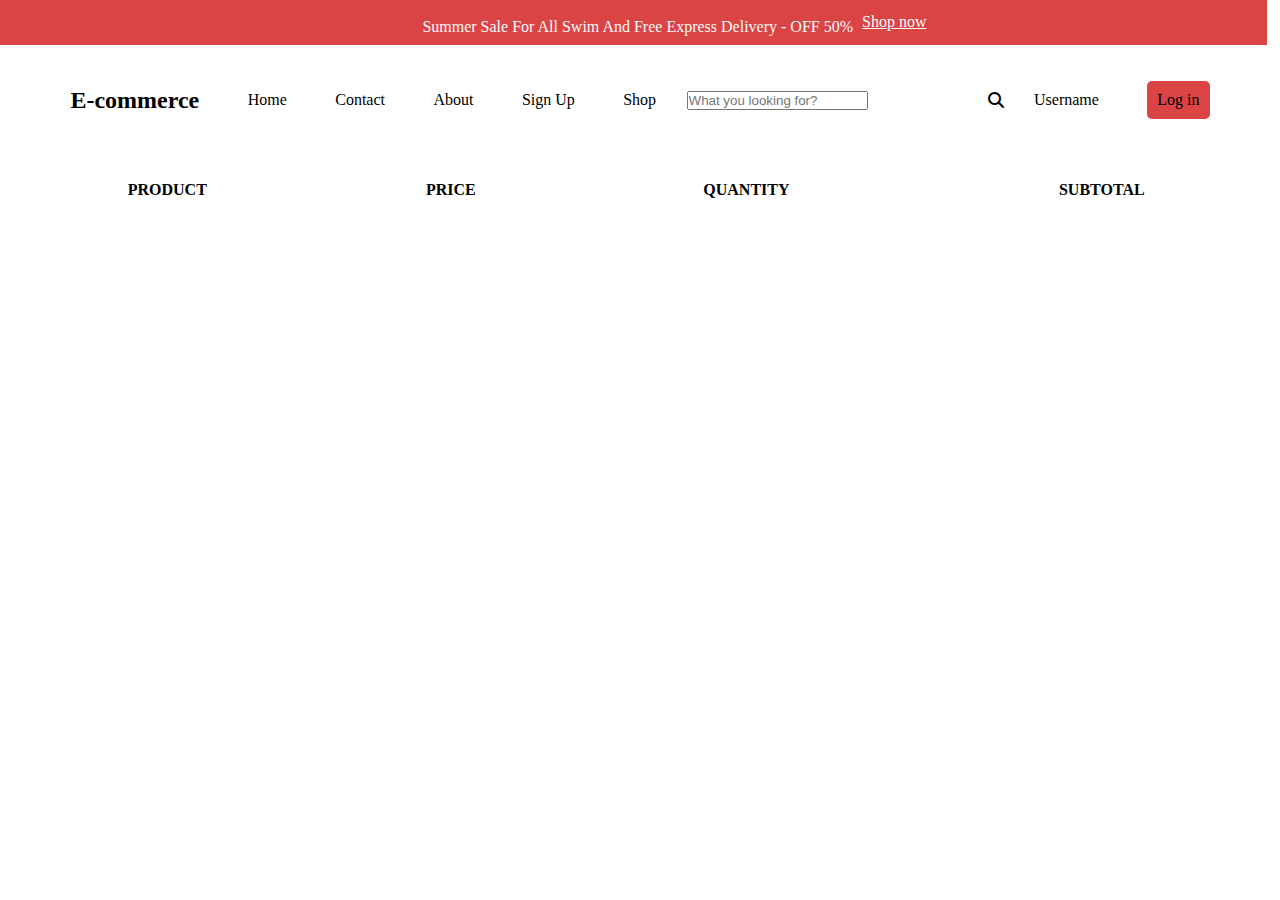
<file: cart.html>
<!DOCTYPE html>
<html lang="en">
<head>
    <meta charset="UTF-8">
    <meta name="viewport" content="width=device-width, initial-scale=1.0">
    <link rel="stylesheet" href="cart.css">
    <link rel="stylesheet" href="https://cdnjs.cloudflare.com/ajax/libs/font-awesome/6.7.2/css/all.min.css" integrity="sha512-Evv84Mr4kqVGRNSgIGL/F/aIDqQb7xQ2vcrdIwxfjThSH8CSR7PBEakCr51Ck+w+/U6swU2Im1vVX0SVk9ABhg==" crossorigin="anonymous" referrerpolicy="no-referrer" />
    <title>Document</title>
</head>
<body>
    <div class="parent">
        <div class="sale">
            <p>Summer Sale For All Swim And Free Express Delivery - OFF 50%</p>
            <a href="shop.html">Shop now</a>
        </div>
        <div class="menu">
            <h2>E-commerce</h2>
            <a href="index.html">Home</a>
            <a href="contact.html">Contact</a>
            <a href="about.html">About</a>
            <a href="creataccount.html">Sign Up</a>
            <a href="shop.html"> Shop</a>
        <input type="text" placeholder="What you looking for?">
        <i class="fa-solid fa-magnifying-glass"></i>
        <p>Username</p>
        <a href="login.html" class="log">Log in</a>
        </div>
        <table >
            <thead>
                <tr>
                    <th>PRODUCT</th>
                    <th>PRICE</th>
                    <th>QUANTITY</th>
                    <th>SUBTOTAL</th>
                </tr>
            </thead>
            <tbody class="addedElements">
            </tbody>
            </table>
            <script src="cart.js"></script>
        </div>
        </div>
</body>
</html>
</file>
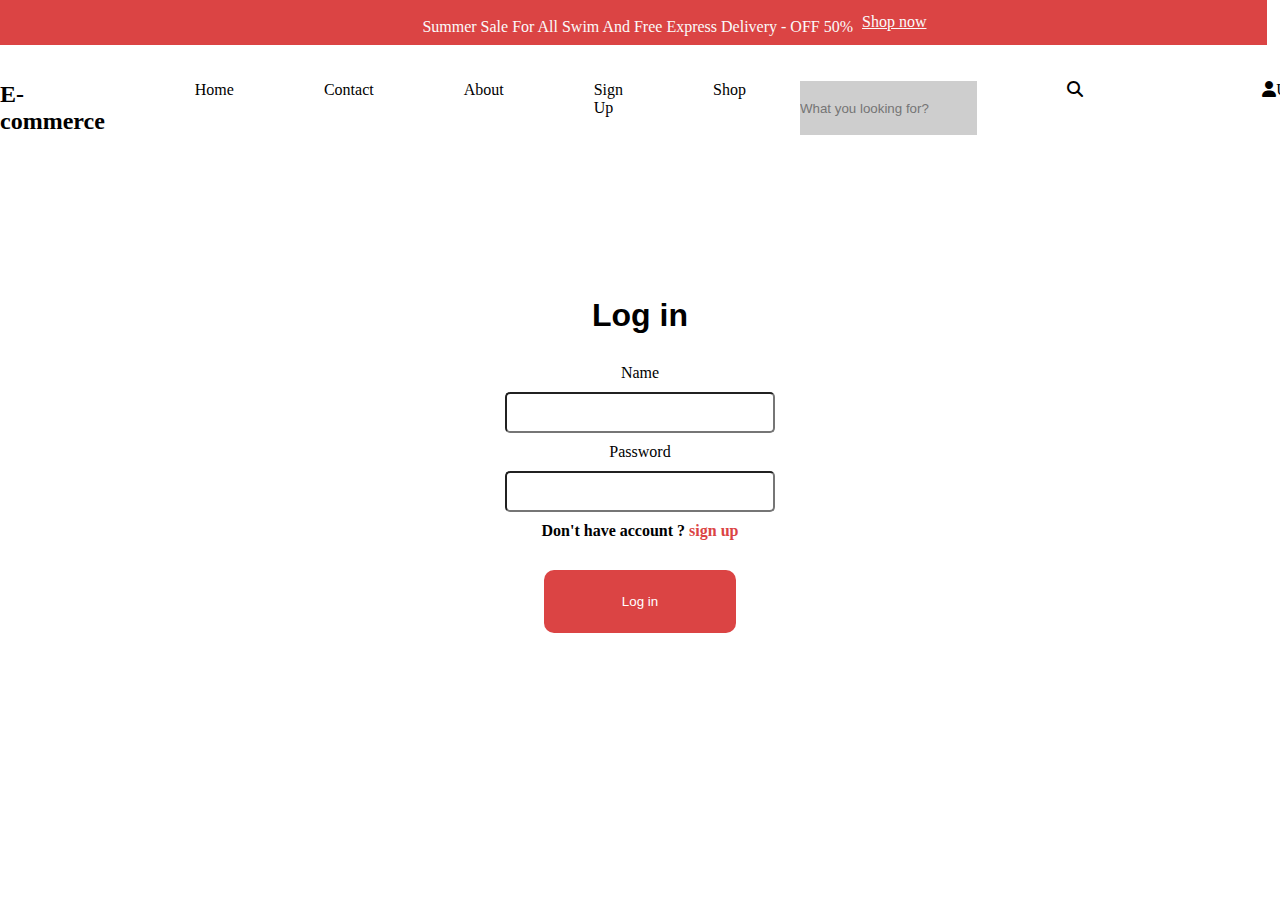
<file: login.html>
<!DOCTYPE html>
<html lang="en">
<head>
    <meta charset="UTF-8">
    <meta name="viewport" content="width=device-width, initial-scale=1.0">
    <link rel="stylesheet" href="login.css">
    <link rel="stylesheet" href="https://cdnjs.cloudflare.com/ajax/libs/font-awesome/6.7.2/css/all.min.css" integrity="sha512-Evv84Mr4kqVGRNSgIGL/F/aIDqQb7xQ2vcrdIwxfjThSH8CSR7PBEakCr51Ck+w+/U6swU2Im1vVX0SVk9ABhg==" crossorigin="anonymous" referrerpolicy="no-referrer" />
    <title>Document</title>
</head>
<body>
    <div class="parent">
        <div class="sale">
            <p>Summer Sale For All Swim And Free Express Delivery - OFF 50%</p>
            <a href="shop.html">Shop now</a>
        </div>
        <div class="menu">
            <h2>E-commerce</h2>
            <a href="index.html">Home</a>
            <a href="contact.html">Contact</a>
            <a href="about.html">About</a>
            <a href="creataccount.html">Sign Up</a>
            <a href="shop.html"> Shop</a>
        <input type="text" placeholder="What you looking for?">
        <i href="" class="fa-solid fa-magnifying-glass"></i>
             <a href="./userdetail.html"><i class="fa-solid fa-user"></i></a>
        <p class="user">Username</p>
        <button class="log" id="logBtn">Log in</button>
        </div>

        <div class="main">
                 <div class="login">
            <h1>Log in</h1>
            <p class="name">Name</p>
            <input id="inp12" type="text">
            <p class="password">Password</p>
            <input id="inp22" type="password">
            <h4>Don't have account ? <a href="creataccount.html">sign up</a></h4>
            <div class="button">
                <button href="" id="btn2">Log in</button>
            </div>
        </div>
        </div>
    </div>
    <script src="./login.js"></script>
</body>
</html>
</file>
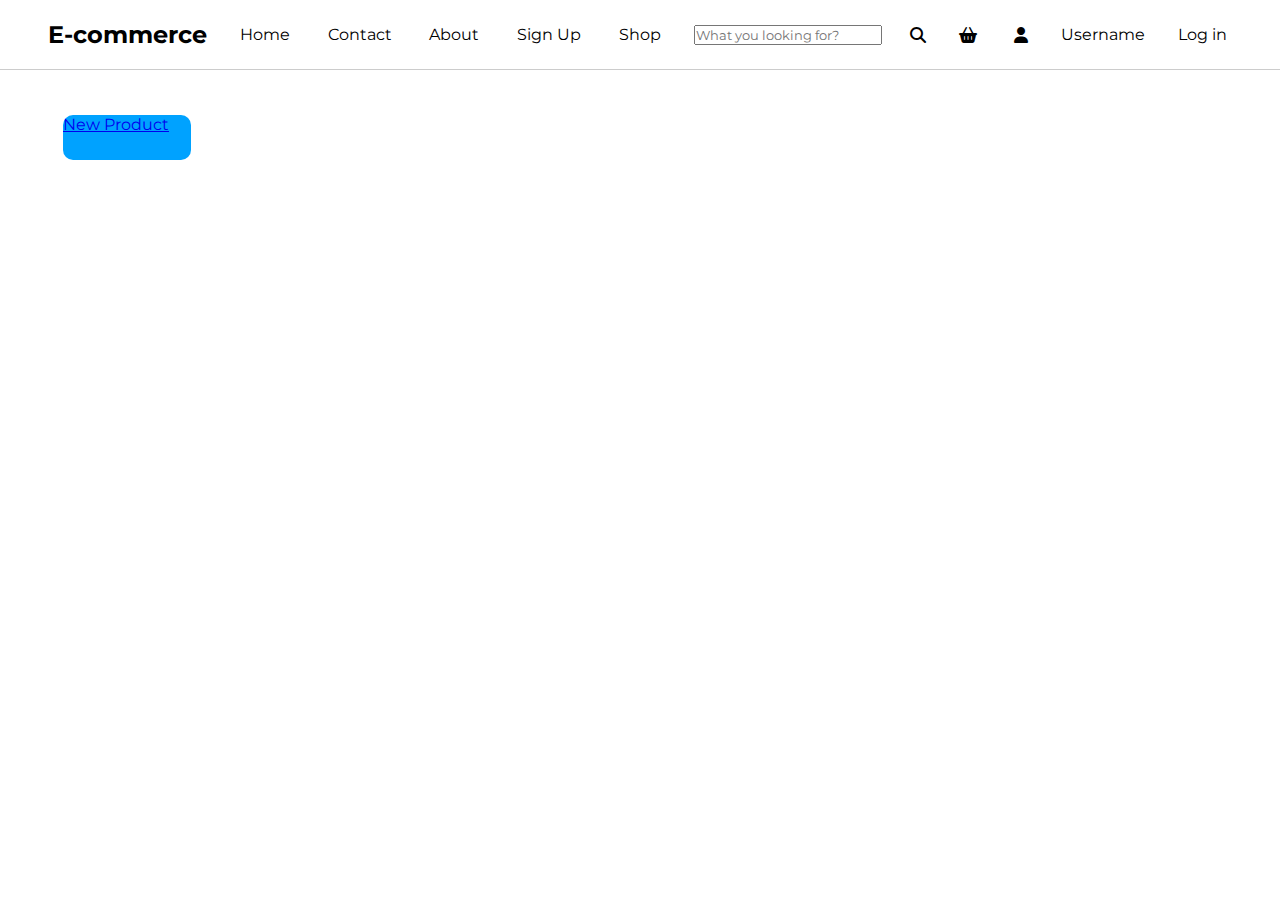
<file: newproduct.html>
<!DOCTYPE html>
<html lang="en">
<head>
  <meta charset="UTF-8" />
  <meta name="viewport" content="width=device-width, initial-scale=1.0"/>
  <link rel="stylesheet" href="newproduct.css" />
  <link rel="stylesheet" href="https://cdnjs.cloudflare.com/ajax/libs/font-awesome/6.7.2/css/all.min.css"/>
  <title>New Products</title>
</head>
<body>
  <div class="parent">
      <div class="menu">
        <h2>E-commerce</h2>
        <a href="index.html">Home</a>
        <a href="contact.html">Contact</a>
        <a href="about.html">About</a>
        <a href="creataccount.html">Sign Up</a>
        <a href="shop.html">Shop</a>
        <input type="text" placeholder="What you looking for?">
        <i class="fa-solid fa-magnifying-glass"></i>
        <a href="cart.html" class="fa-solid fa-basket-shopping"></a>
        <a href="creataccount.html" class="fa-solid fa-user"></a>
        <p>Username</p>
        <a href="login.html" class="log">Log in</a>
      </div>
    <!-- Меню и Sale, если нужно, добавь сам -->

    <div class="newproduct">
      <a href="creatproduct.html" class="new-btn">New Product</a>

      <table>
        <thead>
          <tr>
            <th>ID</th>
            <th>Бренд</th>
            <th>Модель</th>
            <th>Категория</th>
            <th>Изображение</th>
            <th>Цена</th>
            <th>Рейтинг</th>
            <th>Операции</th>
          </tr>
        </thead>
        <tbody id="product-list"></tbody>
      </table>
    </div>
  </div>
  <script src="newproduct.js"></script>
</body>
</html>
</file>
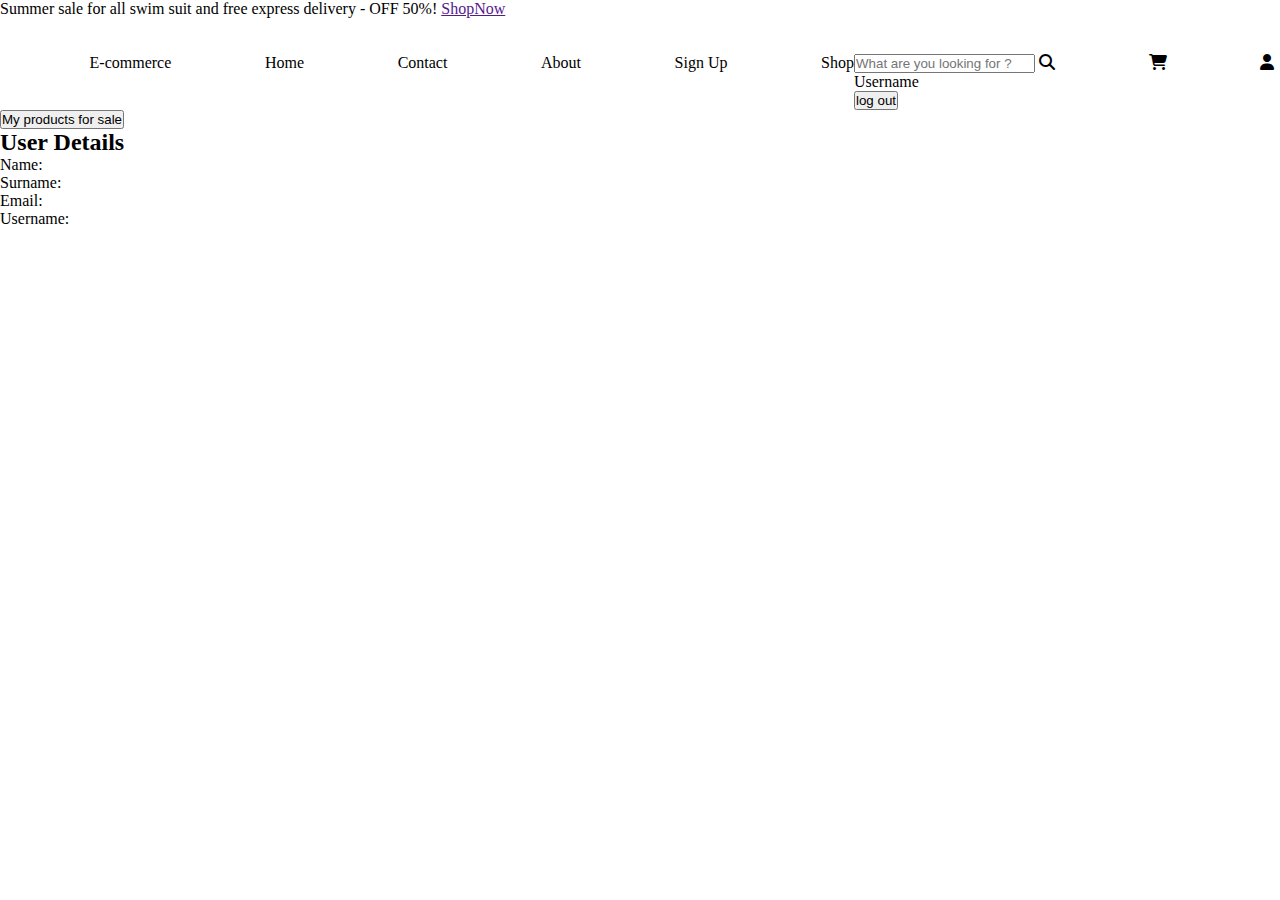
<file: userdetail.html>
<!DOCTYPE html>
<html lang="en">
<head>
    <meta charset="UTF-8">
    <meta name="viewport" content="width=device-width, initial-scale=1.0">
    <link rel="stylesheet" href="./userdetail.css">
    <link rel="stylesheet" href="https://cdnjs.cloudflare.com/ajax/libs/font-awesome/6.7.2/css/all.min.css" integrity="sha512-Evv84Mr4kqVGRNSgIGL/F/aIDqQb7xQ2vcrdIwxfjThSH8CSR7PBEakCr51Ck+w+/U6swU2Im1vVX0SVk9ABhg==" crossorigin="anonymous" referrerpolicy="no-referrer" />
    <title>Document</title>
</head>
<body>
    <div class="discountRed">
        <p>Summer sale for all swim suit and free express delivery - OFF 50%! <a href="">ShopNow</a></p>
    </div>
        <div class="menu">
            <div >
                <a href="./index.html">E-commerce</a>
                <a href="./index.html">Home</a>
                <a href="./contact.html">Contact</a>
                <a href="./about.html">About</a>
                <a href="./creataccount.html">Sign Up</a>
                <a href="./shop.html">Shop</a>
            </div>
            <div class="section2 flex">
                <input type="search" placeholder="What are you looking for ?">
                <i class="fa-solid fa-magnifying-glass"></i>
       <a href="./cart.html"><i class="fa-solid fa-cart-shopping"></i></a>
                     <a href="./userdetail.html"><i class="fa-solid fa-user"></i></a>
                <p class="un" id="username11">Username</p>
                <button onclick="logOut()">log out</button>
            </div>
        </div>

        <button class="products" onclick="openUserProducts()">My products for sale</button>
        <div class="userData">
            <h2>User Details</h2>
            <p>Name: <span id="name"></span></p>
            <p>Surname: <span id="surname"></span></p>
            <p>Email: <span id="email"></span></p>
            <p>Username: <span id="username"></span></p>
        </div>
    <script src="./userdetail.js"></script>
</body>
</html>
</file>
<file: cart.css>
*{
    margin: 0;
    padding: 0;
    border: border-box;
}
.sale{
    background-color: #DB4444;
    color: #FAFAFA;
    display: flex;
    width: 99vw;
    height: 5vh;
}
.sale a{
    color: #FAFAFA;
    margin-top: 1vw;
    margin-left: 1vh;
}
.sale p {
 margin-left: 33vw;
 margin-top:2vh ;
}
.menu{
    display: flex;
    align-items: center;
    margin-top: 4vh;
    justify-content: space-evenly;
    margin-bottom: 50px;
    padding: 0 40px;
}
.menu a {
    margin-left: 2vh;
    color: black;
    text-decoration: none;
}
.menu a:hover {
    text-decoration: underline;
}
.menu i {
    color: black;
    margin-left:7vw;
    text-decoration: none;
}

.shop{
    background-color: #DB4444;
    width: 3.5vw;
    margin-left: 2vw;
    border-radius: 5px;
}
.log{
    background-color: #DB4444;
    color: white;
    padding: 10px;
    border: none;
    /* width: 7vh; */
    margin-left: 3vw;
    border-radius: 5px;
}
table{
    width: 100vw;
    border: none;
    border-width: 3px;
}
tbody img{
    width: 100px;
    height: 80px;
}
tbody td{
    text-align: center;
    padding: 10px;
}
tbody button{
    background-color: red;
    color: white;
    padding: 10px;
    border: none;
    border-radius: 5px;
}
thead tr th{
    padding: 10px;
}
.cart-total-box {
    margin-left: 80%;
  width: 300px;
  border: 1px solid #ccc;
  padding: 20px;
  background:  #fff;
  font-family: Arial, sans-serif;

}

.cart-total-box h2 {
  margin-bottom: 20px;
}

.line {
  display: flex;
  justify-content: space-between;
  margin-bottom: 10px;
}

.total {
  font-weight: bold;
  border-top: 1px solid #999;
  padding-top: 10px;
}

.checkout-btn {
  width: 100%;
  background-color: #d9534f;
  color: white;
  border: none;
  padding: 12px;
  cursor: pointer;
  font-size: 14px;
}

.checkout-btn:hover {
  background-color: #c9302c;
}
</file>
<file: login.css>
*{
    margin: 0;
    padding: 0;
    border: border-box;
}
.sale{
    background-color: #DB4444;
    color: #FAFAFA;
    display: flex;
    width: 99vw;
    height: 5vh;
}
.sale a{
    color: #FAFAFA;
    margin-top: 1vw;
    margin-left: 1vh;
}
.sale p {
 margin-left: 33vw;
 margin-top:2vh ;
}
.menu{
    display: flex;
    margin-top: 4vh;
}
.menu a {
    color: black;
    margin-left:7vw;
    text-decoration: none;
}
.menu a:hover {
    text-decoration: underline;
}
.menu i {
    color: black;
    margin-left:7vw;
    text-decoration: none;
}
.menu button{
    background-color: #DB4444;
    border: none;
    padding: 10px;
    color: white;
    /* width: 7vh; */
    margin-left: 3vw;
    border-radius: 5px;
}
.menu input{
    margin-left: 6vh;
    border: none;
    background-color: #cecece;
}
.menu a {
    margin-left: 90px;
}
.login{

    display: block;
    margin: 0 auto;
}
.main {
    width: 100vw;
    height: 70vh;
    display: flex;
    justify-content: center;
    align-items: center;
    text-align: center;

}
.login input{
    padding: 5px;
    border-radius: 5px;
    margin: 10px 0;
    width: 20vw;
    height: 3vh;
}
.login button{
    background-color: #DB4444;
    color: white;
    margin-top: 30px;
    border: none;
    height: 7vh;
    width: 15vw;
    border-radius: 10px;
}
.login a{
text-decoration: none;
color: #DB4444;
}
.login p{
color: black;
}
.login h1 {
    margin: 30px 0;
    font-family:'Lucida Sans', 'Lucida Sans Regular', 'Lucida Grande', 'Lucida Sans Unicode', Geneva, Verdana, sans-serif;

}
</file>
<file: newproduct.css>
@import url('https://fonts.googleapis.com/css2?family=Jersey+15&family=Montserrat:ital,wght@0,100..900;1,100..900&family=Noto+Sans+Linear+A&family=Open+Sans:ital,wght@0,300..800;1,300..800&family=Roboto:ital,wght@0,100;0,300;0,400;0,500;0,700;0,900;1,100;1,300;1,400;1,500;1,700;1,900&display=swap');

* {
    margin: 0;
    padding: 0;
    font-family: "Montserrat", sans-serif;
    box-sizing: border-box;
}
.main {
    width: 100vw;
}
.menu {
    /* background-color: #DB4444; */
    display: flex;
    justify-content: space-evenly;
    align-items: center;
    padding: 20px;
    border-bottom: 1px rgb(204, 204, 204) solid;
    margin-bottom: 20px;
}
.menu div:first-child {
    display: flex;
    justify-content: space-between;
    align-items:center;
    /* background-color: red; */
    width: 40%;
}
.menu a {
    transition: 0.5s;
    padding: 5px;
}
.menu a:hover {
    transform: scaleX(1.1);
    transition: 0.5s;
    border-bottom: 1px solid;
}
.section2 {
    width: 37%;
    display: flex;
    justify-content: space-around;
    align-items: center;
    padding: 10px;
    /* background-color: red; */
}
.section2 input{
    padding: 5px;
    border: none;
    width: 200px;
    outline: none;
    background-color: rgb(252, 240, 240);
}
.section2 button {
    background-color: #DB4444;
    color: white;
    border: none;
    padding: 7px 25px;
    border-radius: 10px;

}
.section2 i {
    font-size: 20px;
    transition: 0.3s;
}
.section2 i:hover {
    transform: scale(1.3);
    transition: 0.3s;
}
.section2 button {
    transition: 0.3s;
}
.section2 button:hover {
    transform:scale(1.1);
    transition: 0.3s;
}
.flex {
    display: flex;
}
.menu a {
    text-decoration: none;
    color: black;
    /* padding: 10px; */

}
.menu div a:first-child {
    font-size: 30px;
    font-weight: 700;
}
.discountRed {
    background-color: #DB4444;
    text-align: center;
    color: white;
    padding: 13px;
}
.discountRed a {
    color: white;
}
.newproduct {
    text-decoration: none;
    color: white;
    background-color:rgb(0, 162, 255);
    width: 10vw;
    height: 5vh;
    margin-left: 7vh;
    margin-top: 5vh;
    border-radius: 10px;
}
tbody img{
    width: 100px;
    height: 80px;
}
.myProducts table tbody *{
    text-align: center;
    
    /* background-color: red; */
}

thead {
    border: solid 2px;
}
td {
    /* background-color: red; */
}
.img {
    height: 150px;
    width: 150px;
    transition: 0.5s;
}
.img:hover {
    transform: scale(1.05);
    transition: 0.5s;
}
.bt1 {
    background-color:rgb(0, 76, 255);
    padding: 10px;
    border: none;
    border-radius: 5px;
    color: white;
}
.bt2 {
    background-color:#DB4444;
    padding: 10px;
    border: none;
    border-radius: 5px;
}
thead tr th{
    padding: 80px;    
}
</file>
<file: userdetail.css>
*{
    margin: 0;
    padding: 0;
    border: border-box;
}
.sale{
    background-color: #DB4444;
    color: #FAFAFA;
    display: flex;
    width: 99vw;
    height: 5vh;
}
.sale a{
    color: #FAFAFA;
    margin-top: 1vw;
    margin-left: 1vh;
}
.sale p {
 margin-left: 33vw;
 margin-top:2vh ;
}
.menu{
    display: flex;
    margin-top: 4vh;
}
.menu a {
    color: black;
    margin-left:7vw;
    text-decoration: none;
}
.menu a:hover {
    text-decoration: underline;
}
.detail{
    margin-left: 10vh;
    height: 45vh;
    width: 60vw;
margin-top: 10vh;
box-shadow: 5px 5px 5px black;
}
.bbb{
    background-color: #DB4444;
    color: white;
    border: none;
    height: 3vh;
    width: 10vw;
    margin-top:3vh ;
    margin-left: 25vh;
    border-radius: 10px;
}
.detail h1{
    margin-top: 2vh;
    margin-left: 25vh;
}




.contact{
    background-color:#DB4444;
    height: 45vh;
    display: flex;
    margin-top: 20vh;
}
.exclusive{
    color: #FAFAFA;
    padding: 7vh;
    margin-left: 10vh;
}
.exclusive input{
    background-color: #DB4444;
    border:solid #FAFAFA 1px;
    height: 4vh;
    margin-top: 2vh;
}
.exclusive p {
    margin-top:2vh ;
}
.exclusive h4 {
    margin-top:2vh ;
}
.exclusive i{
margin-left: -3vh;
font-size: 2.5vh;
}
.support{
    color: #FAFAFA;
margin-top: 6.5vh; 

}
.support p {
    margin-top:2vh ;
}
.support h4 {
    margin-top:2vh ;
}
.account{
    color: white;
    margin-left: 5vh;
}
.account a {
    margin-top:2vh ;
    color: white;
    text-decoration: none;
    display: block;
}
.account h2 {
    margin-top:2vh ;
}
.link{
    color: white;
    margin-left: 10vh;
}
.link a {
    margin-top:2vh ;
    color: white;
    text-decoration: none;
    display: block;
}
.link h2 {
    margin-top:2vh ;
}
.download{
    color: white;
    margin-left: 10vh;
}
#img6{
height: 12vh;
}
#img7{
    height: 20vh;
}
#img8{
    position: relative;
    top: 5vh;
    height: 18vh;
    margin-left: -20vh
}
.download a{
    color: white;
    /* margin-left: -2vh; */
}
#psp{
    color: #db8888;
    margin-top: 40vh;
    margin-left: -45%;
}
</file>
